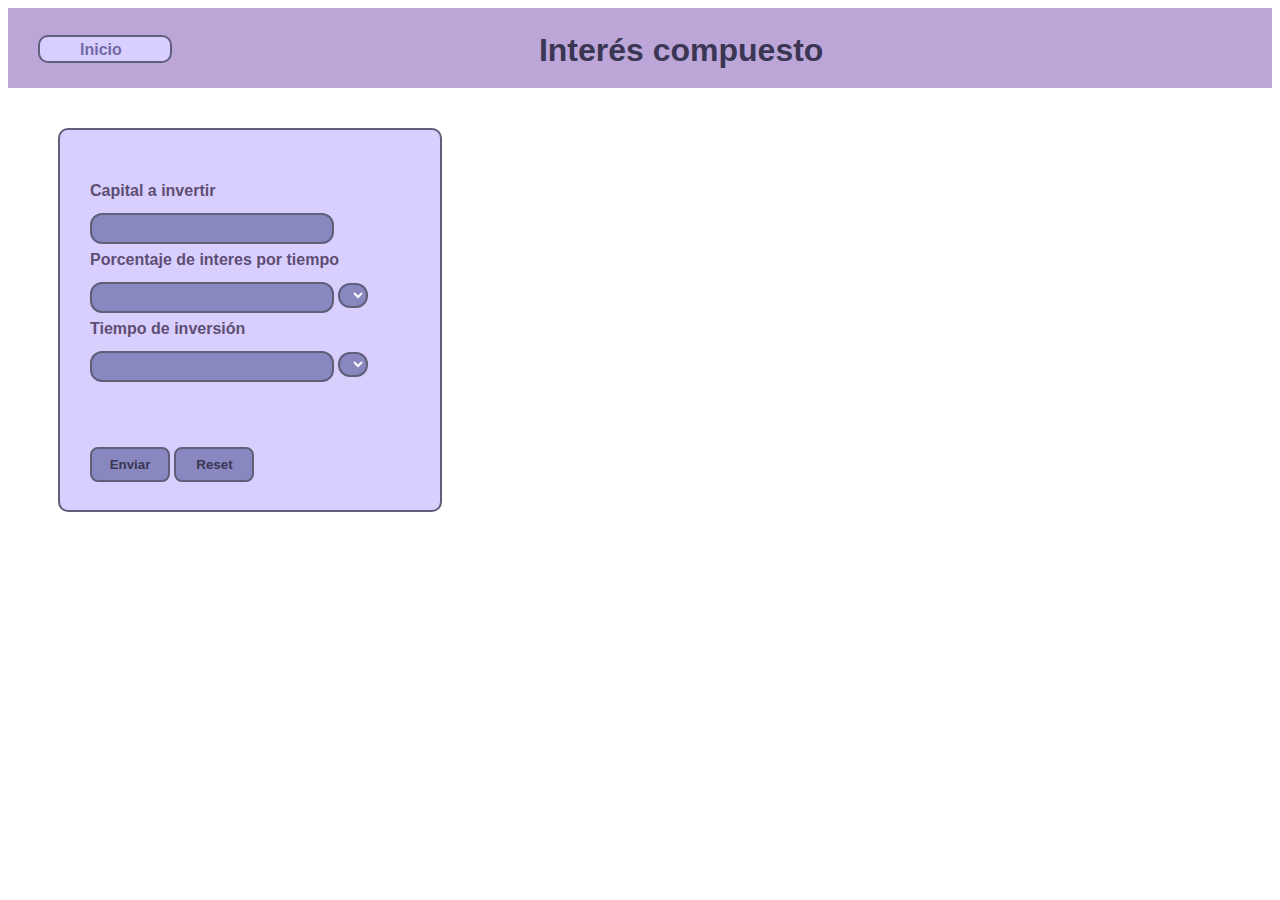
<file: banco.html>
<!DOCTYPE html>
<html lang="en">
<head>
    <meta charset="UTF-8">
    <meta name="viewport" content="width=device-width, initial-scale=1.0">
    <title>Document</title>
    <script src="com.js"></script>
    <link rel="stylesheet" href="style.css">
</head>
<body>
    <nav>
        <div class="inicio"><a href="index.html">Inicio</a> </div>
        <div class="titulo"><h1>Interés compuesto</h1></div>
    </nav>
    <div>
    <form class="b" method="get" name="registro" onsubmit="return ban(this)" action="banco.html">
        <label class="tete">Capital a invertir</label>
        <br>
        <input class="contenedorB" type="text" name="capital1" id="capital1"/>
        <br>
        
        <label class="tete">Porcentaje de interes por tiempo</label>
        <br>
        
        <input class="contenedorB" type="text" name="interes" id="interes" maxlength="3"/>
        <label>
            <select id="tiempo1" name="tiempo1">
                <option value="Ninguno">Ninguno</option>
                <option value="Anio">Año</option>
                <option value="Mes">Mes</option>
            </select>
        </label>
        <br>
        
        <label class="tete">Tiempo de inversión</label>
        <br>
        
        <input class="contenedorB" type="text" name="tiempo" id="tiempo"/>
        <label>
            <select id="tiempo2" name="tiempo2">
                <option value="Ninguno">Ninguno</option>
                <option value="Anio2">Año(s)</option>
                <option value="Mes2">Mes(es)</option>
            </select>
        </label>
        <br>
        
        <input class="bob" type="submit" id="enviar" value="Enviar">
        <input class="bob" type="reset" id="reset" value="Reset">
    </form>
</div>
</body>
</html>
</file>
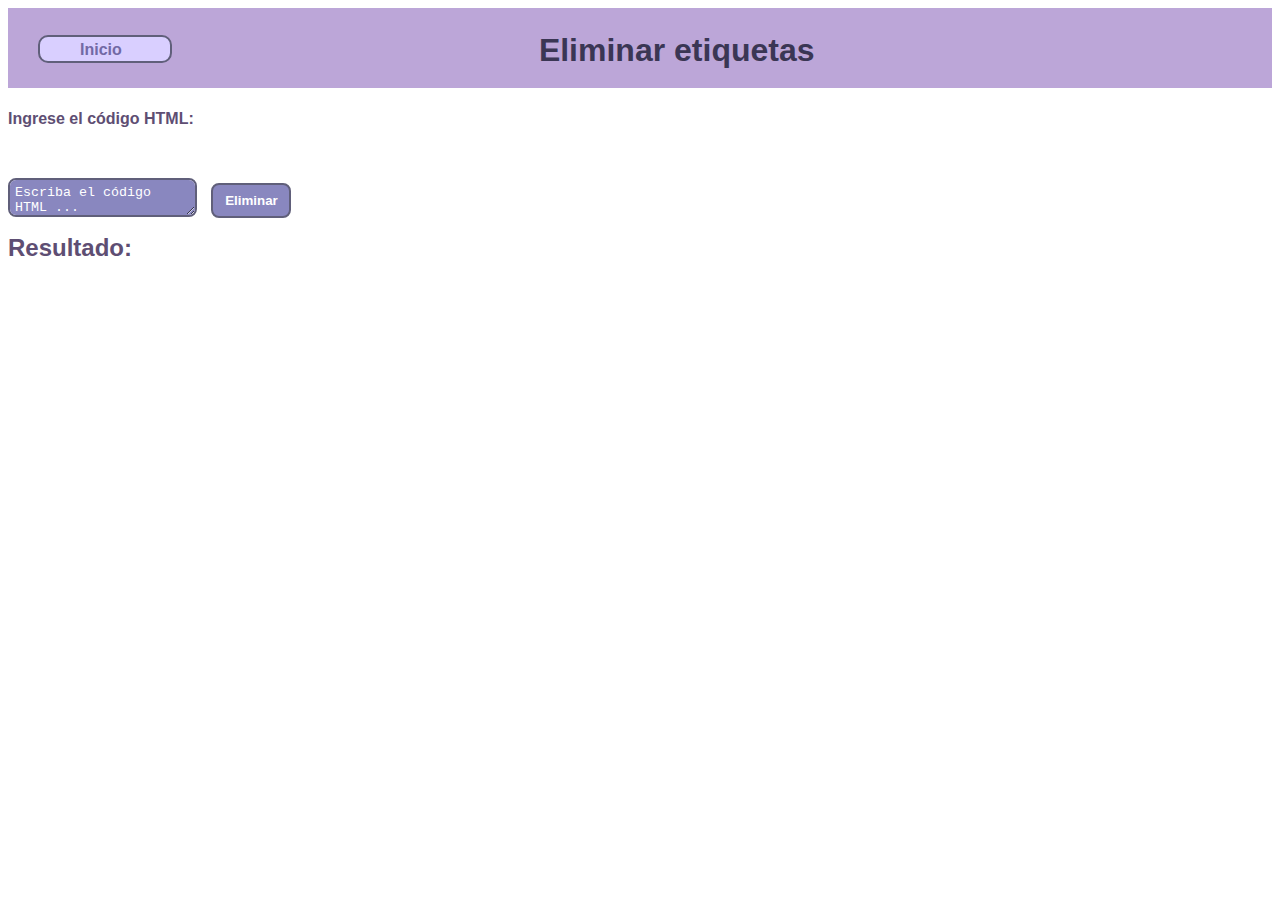
<file: cade.html>
<!DOCTYPE html>
<html lang="en">
<head>
    <meta charset="UTF-8">
    <meta name="viewport" content="width=device-width, initial-scale=1.0">
    <title>Document</title>
    <script src="cadd.js"></script>
    <link rel="stylesheet" href="style.css">
</head>
<body>
    <nav>
        <div class="inicio"><a href="index.html">Inicio</a> </div>
        <div class="titulo"><h1>Eliminar etiquetas</h1></div>
    </nav>
   
        <label class="tete" for="cod">Ingrese el código HTML:</label>
        <br>
        <textarea id="cod" placeholder="Escriba el código HTML ..."></textarea>
        
        <button class="pt" onclick="el()">Eliminar</button>
        <br>
        <br>
        <br>
        <h2>Resultado:</h2>
        <pre id="res"></pre>
    
</body>
</html>
</file>
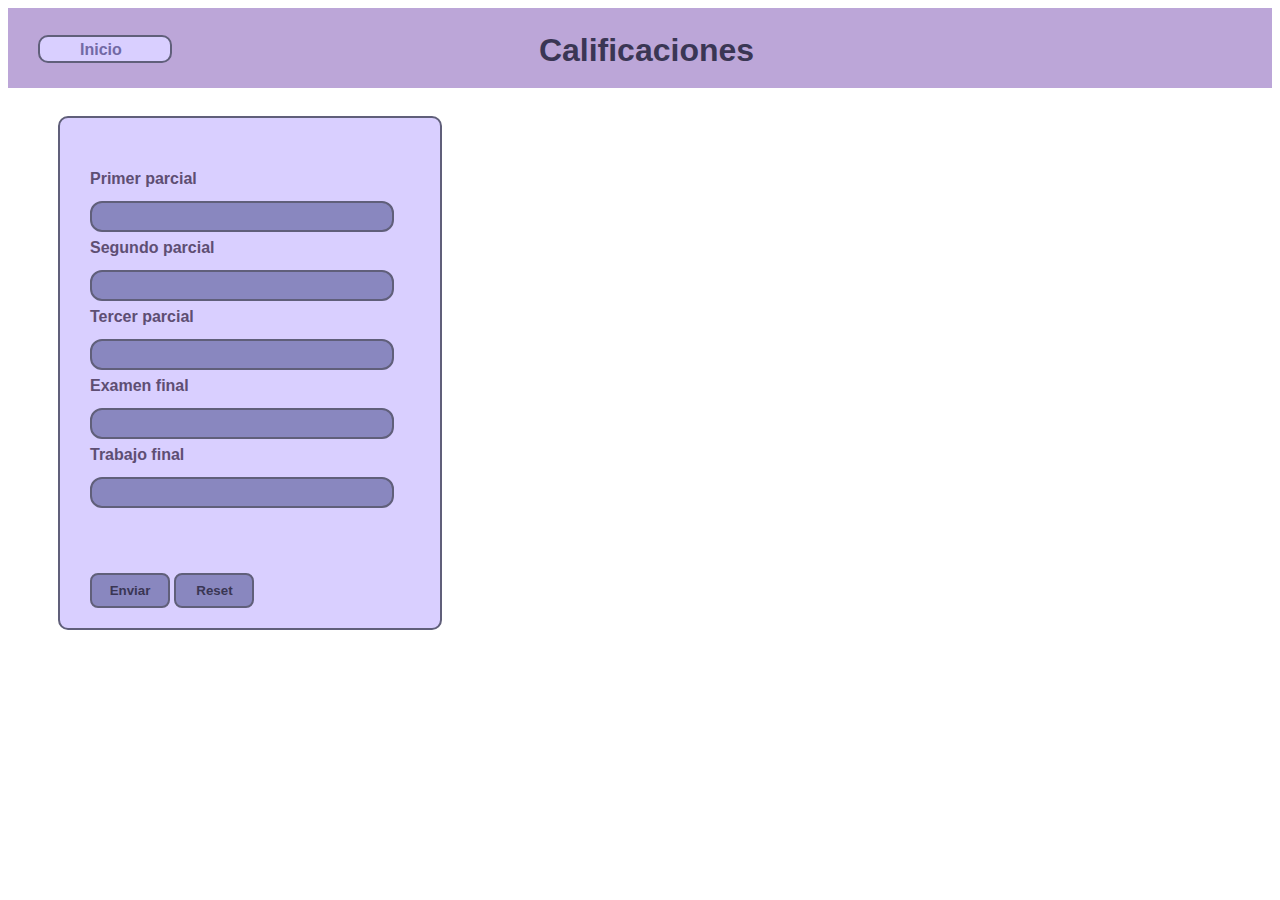
<file: cali.html>
<!DOCTYPE html>
<html lang="en">
<head>
    <meta charset="UTF-8">
    <meta name="viewport" content="width=device-width, initial-scale=1.0">
    <title>Document</title>
    <script src="com.js"></script>
    <link rel="stylesheet" href="style.css">
</head>
<body>
    <nav>
        <div class="inicio"><a href="index.html">Inicio</a> </div>
        <div class="titulo"><h1>Calificaciones</h1></div>
    </nav>
    
    <br>
    <form class="c2" method="get" name="registro" onsubmit="return cal(this)" action="cali.html">
        <label class="tete">Primer parcial</label>
        <br>
        <input class="contenedor" type="text" name="c1" id="c1" >
        <br>
        <label class="tete">Segundo parcial</label>
        <br>
        <input class="contenedor" type="text" name="c2" id="c2">
        <br>
        <label class="tete">Tercer parcial</label>
        <br>
        <input class="contenedor" type="text" name="c3" id="c3">
        <br>
        <label class="tete">Examen final</label>
        <br>
        <input class="contenedor" type="text" name="xf" id="xf">
        <br>
        <label class="tete">Trabajo final</label>
        <br>
        <input class="contenedor" type="text" name="tf" id="tf">
        <br>
        
        <input class="bob" type="submit" id="enviar" value="Enviar">
        <input class="bob" type="reset" id="reset" value="Reset">
        
    </form>
</body>
</html>
</file>
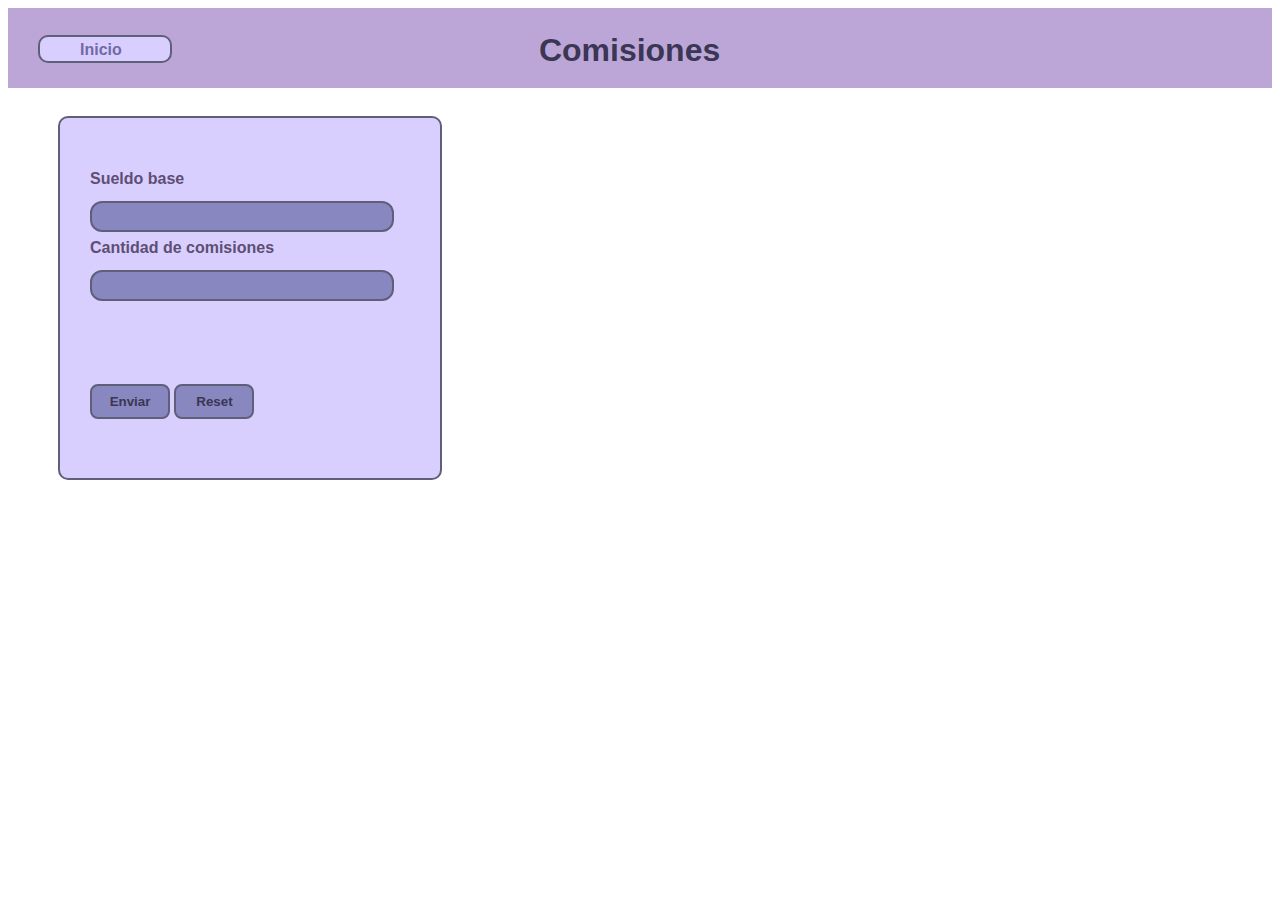
<file: comisiones.html>
<!DOCTYPE html>
<html lang="en">
<head>
    <meta charset="UTF-8">
    <meta name="viewport" content="width=device-width, initial-scale=1.0">
    <title>Document</title>
    <script src="com.js"></script>
    <link rel="stylesheet" href="style.css">
</head>
<body>
    <nav>
        <div class="inicio"><a href="index.html">Inicio</a> </div>
        <div class="titulo"><h1>Comisiones</h1></div>
    </nav>
    <br>
    <form class="c1"  method="get" name="registro" onsubmit="return co(this)" action="comisiones.html">
        <label class="tete">Sueldo base</label>
        <br>
        <input class="contenedor" type="text" name="sueldo" id="sueldo">
        <br>
        <label class="tete">Cantidad de comisiones</label>
        <br>
        <input class="contenedor" type="text" name="comi" id="comi">
        <br>
        <br>
        <input class="bob" type="submit" id="enviar" value="Enviar">
        <input class="bob" type="reset" id="reset" value="Reset">
        
    </form>
</body>
</html>
</file>
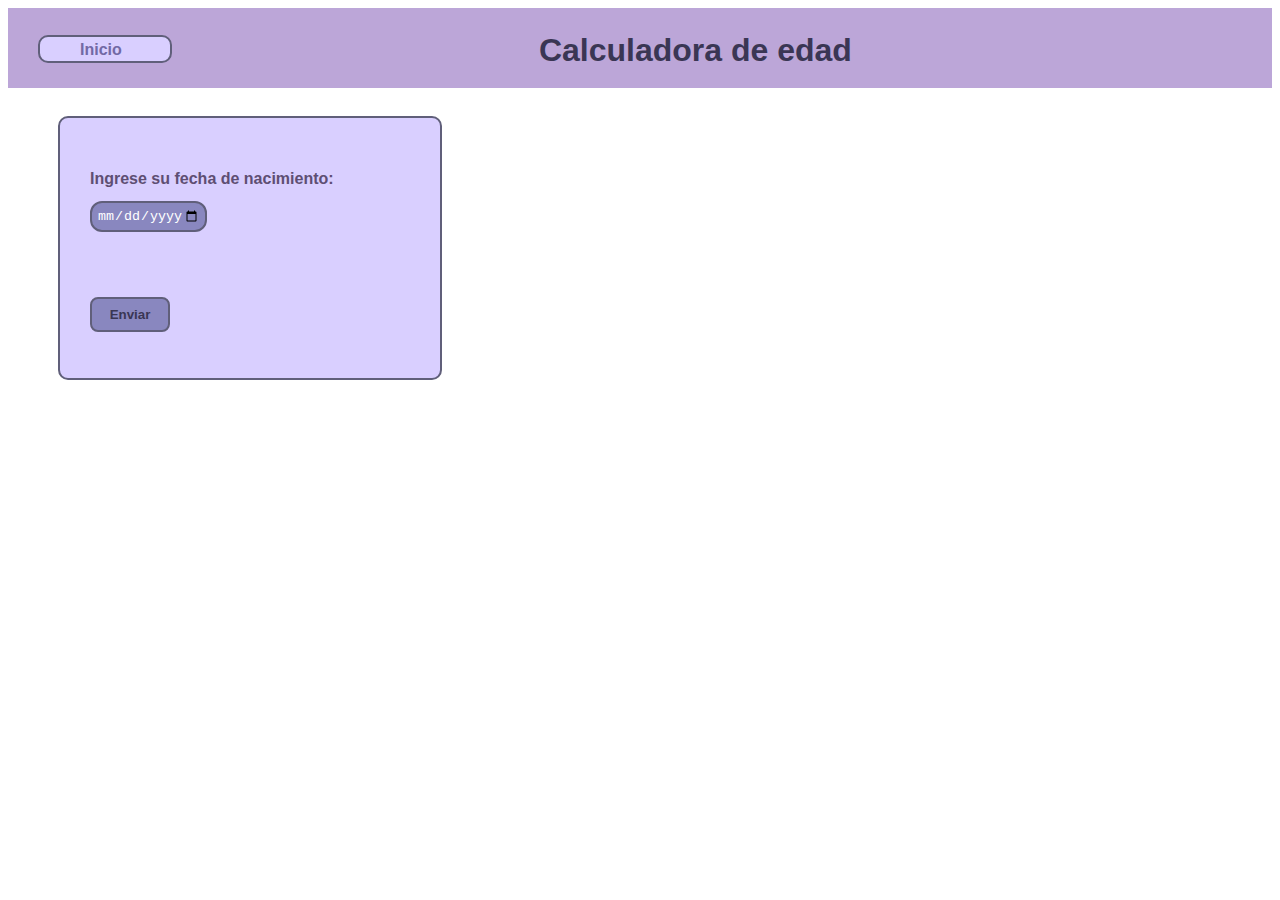
<file: edad.html>
<!DOCTYPE html>
<html lang="en">
<head>
    <meta charset="UTF-8">
    <meta name="viewport" content="width=device-width, initial-scale=1.0">
    <title>Document</title>
    <script src="ed.js"></script>
    <link rel="stylesheet" href="style.css">
</head>
<body>
    <nav>
        <div class="inicio"><a href="index.html">Inicio</a> </div>
        <div class="titulo"><h1>Calculadora de edad</h1></div>
    </nav>
    <br>
    <form class="t">
    
        <label class="tete" for="dn">Ingrese su fecha de nacimiento:</label><br>
        <input type="date" id="dn" max="2024-09-21" min="1900-01-01">
        <br>
        <button class="bob" onclick="edad()">Enviar</button>
   
</form>
</body>
</html>
</file>
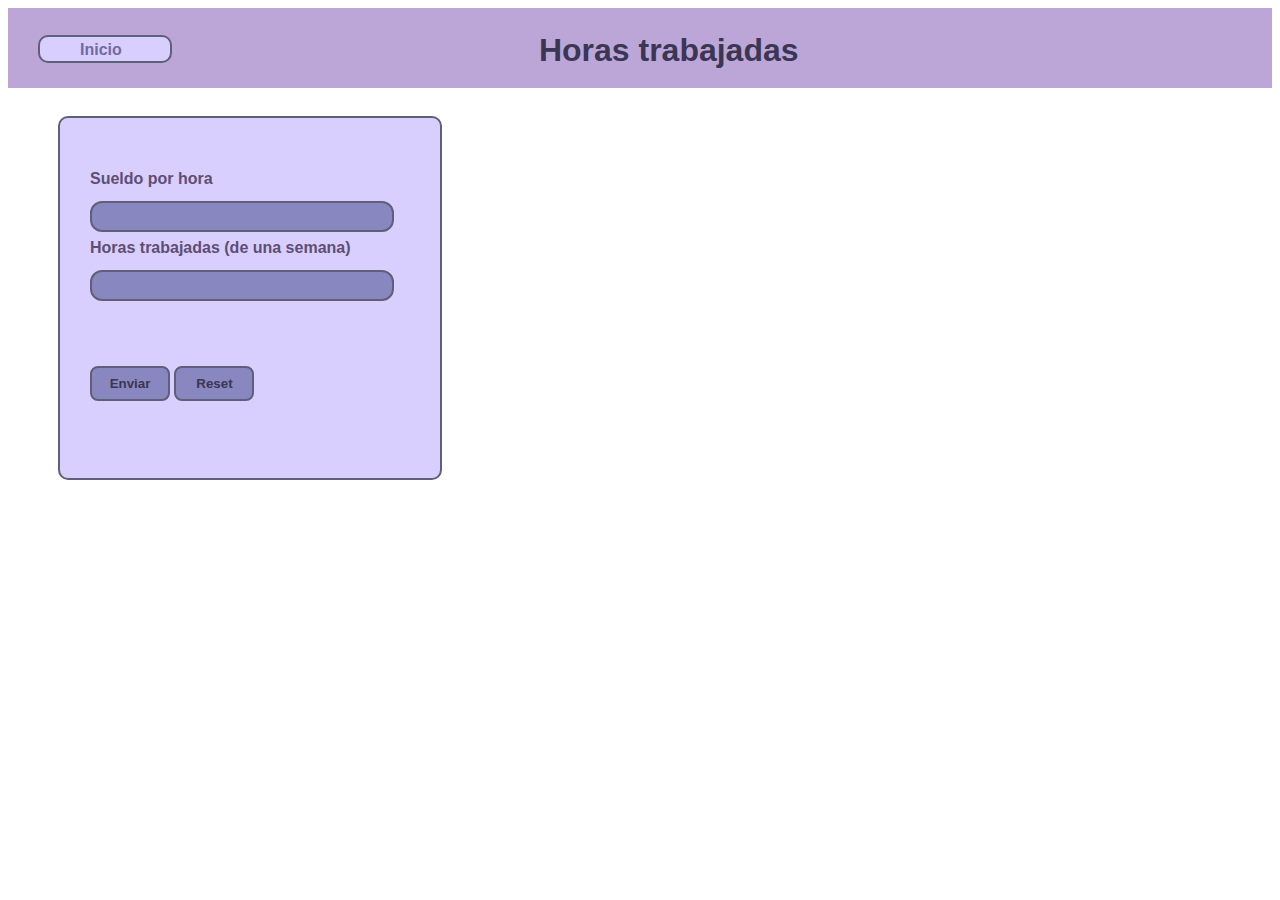
<file: extra.html>
<!DOCTYPE html>
<html lang="en">
<head>
    <meta charset="UTF-8">
    <meta name="viewport" content="width=device-width, initial-scale=1.0">
    <title>Document</title>
    <script src="hx.js"></script>
    <link rel="stylesheet" href="style.css">
</head>
<body>
    <nav>
        <div class="inicio"><a href="index.html">Inicio</a> </div>
        <div class="titulo"><h1>Horas trabajadas</h1></div>
    </nav>
    <br>
    <form class="c1" method="get" name="registro" onsubmit="return val(this)" action="extra.html">
        <label class="tete">Sueldo por hora</label>
        <br>
        <input class="contenedor" type="text" name="s" id="s">
        <br>
        <label class="tete">Horas trabajadas (de una semana)</label>
        <br>
        <input class="contenedor" type="text" name="ht" id="ht">
        
        <input class="bob" type="submit" id="enviar" value="Enviar">
        <input class="bob" type="reset" id="reset" value="Reset">
        
    </form>
</body>
</html>
</file>
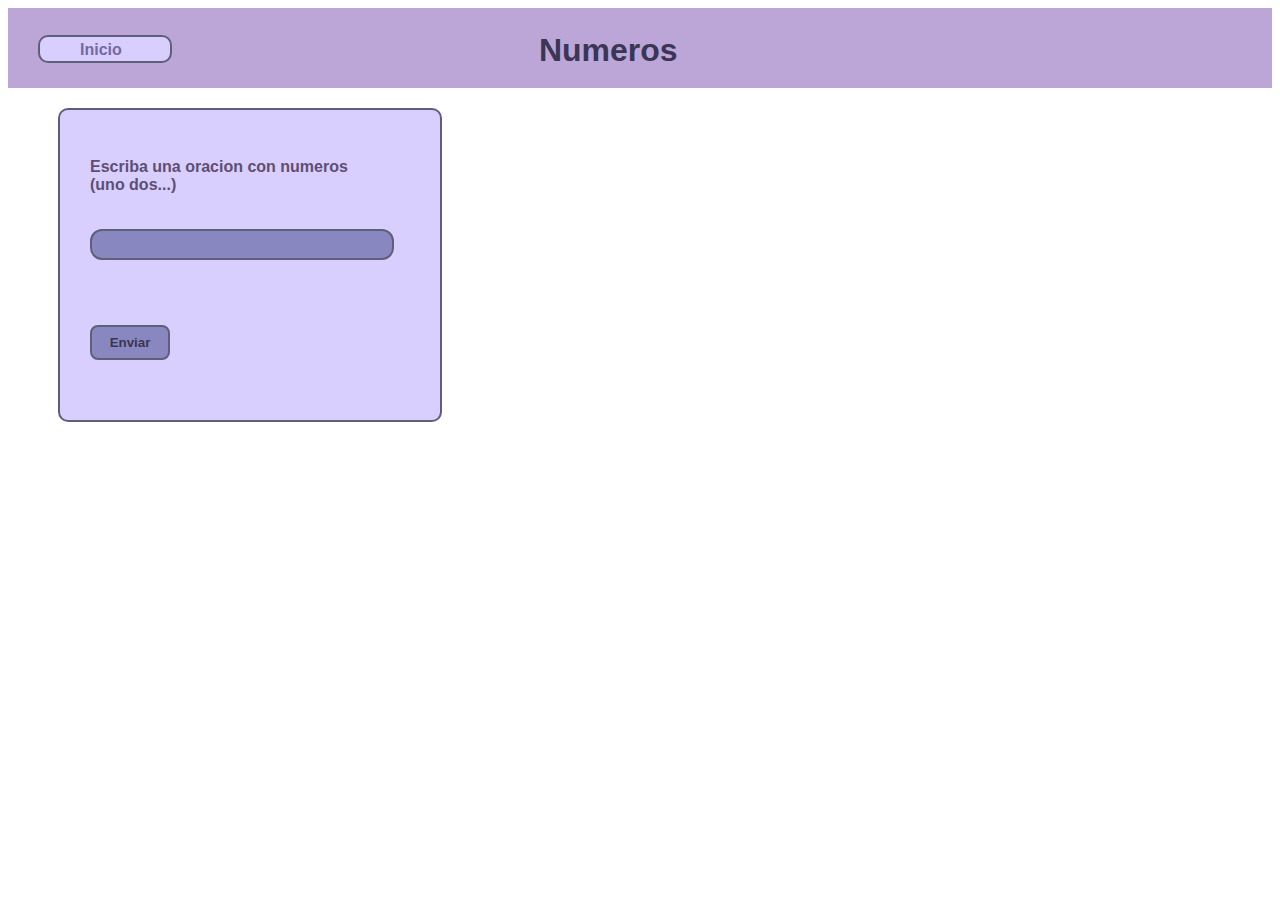
<file: nu.html>
<!DOCTYPE html>
<html lang="en">
<head>
    <meta charset="UTF-8">
    <meta name="viewport" content="width=device-width, initial-scale=1.0">
    <title>Document</title>
    <script src="num.js"></script>
    <link rel="stylesheet" href="style.css">
</head>
<body>
    <nav>
        <div class="inicio"><a href="index.html">Inicio</a> </div>
        <div class="titulo"><h1>Numeros</h1></div>
    </nav>
    <form class="n">
    <br>
        <label>Escriba una oracion con numeros</label>
        <br>
        <label>(uno dos...)</label>
        <br>
        <input class="contenedor" type="text" name="nu" id="nu">
        
        <button class="bob" onclick="letrasAnumeros()">Enviar</button>
    </form>
      
</body>
</html>
</file>
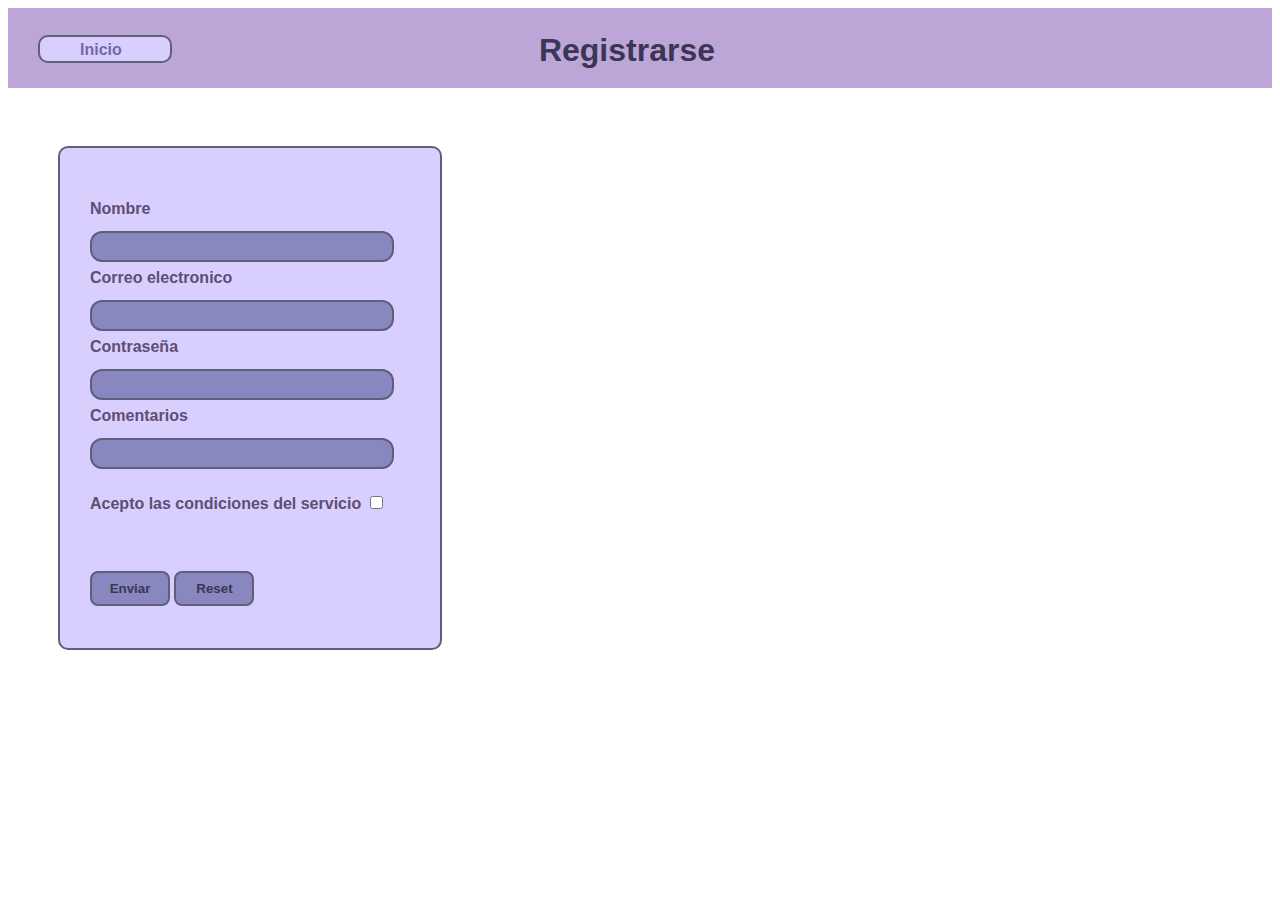
<file: reg.html>
<!DOCTYPE html>
<html lang="en">
<head>
    <meta charset="UTF-8">
    <meta name="viewport" content="width=device-width, initial-scale=1.0">
    <title>Document</title>
    <script src="rere.js"></script>
    <link rel="stylesheet" href="style.css">
</head>
<body>
    <nav>
        <div class="inicio"><a href="index.html">Inicio</a> </div>
        <div class="titulo"><h1>Registrarse</h1></div>
    </nav>
    <br>
    <form class="r" method="get" name="registro" onsubmit="return val(this)" action="reg.html">
        <label class="tete">Nombre</label>
        <br>
        <input class="contenedor" type="text" name="nom" id="nom">
        <br>
        <label class="tete">Correo electronico</label>
        <br>
        <input class="contenedor" type="text" name="em" id="em">
        <br>
        <label class="tete">Contraseña</label>
        <br>
        <input class="contenedor" type="password" name="pass" id="pass">
        <br>
        <label class="tete">Comentarios</label>
        <br>
        <input class="contenedor" type="text" name="co" id="co">
        <br>
        <label class="tete">Acepto las condiciones del servicio</label>
        <input class="cajas" type="checkbox" name="ser" value="ser"/>
        
        <br>
        <input class="bob" type="submit" id="enviar" value="Enviar">
        <input class="bob" type="reset" id="reset" value="Reset">
        
    </form>
</body>
</html>
</file>
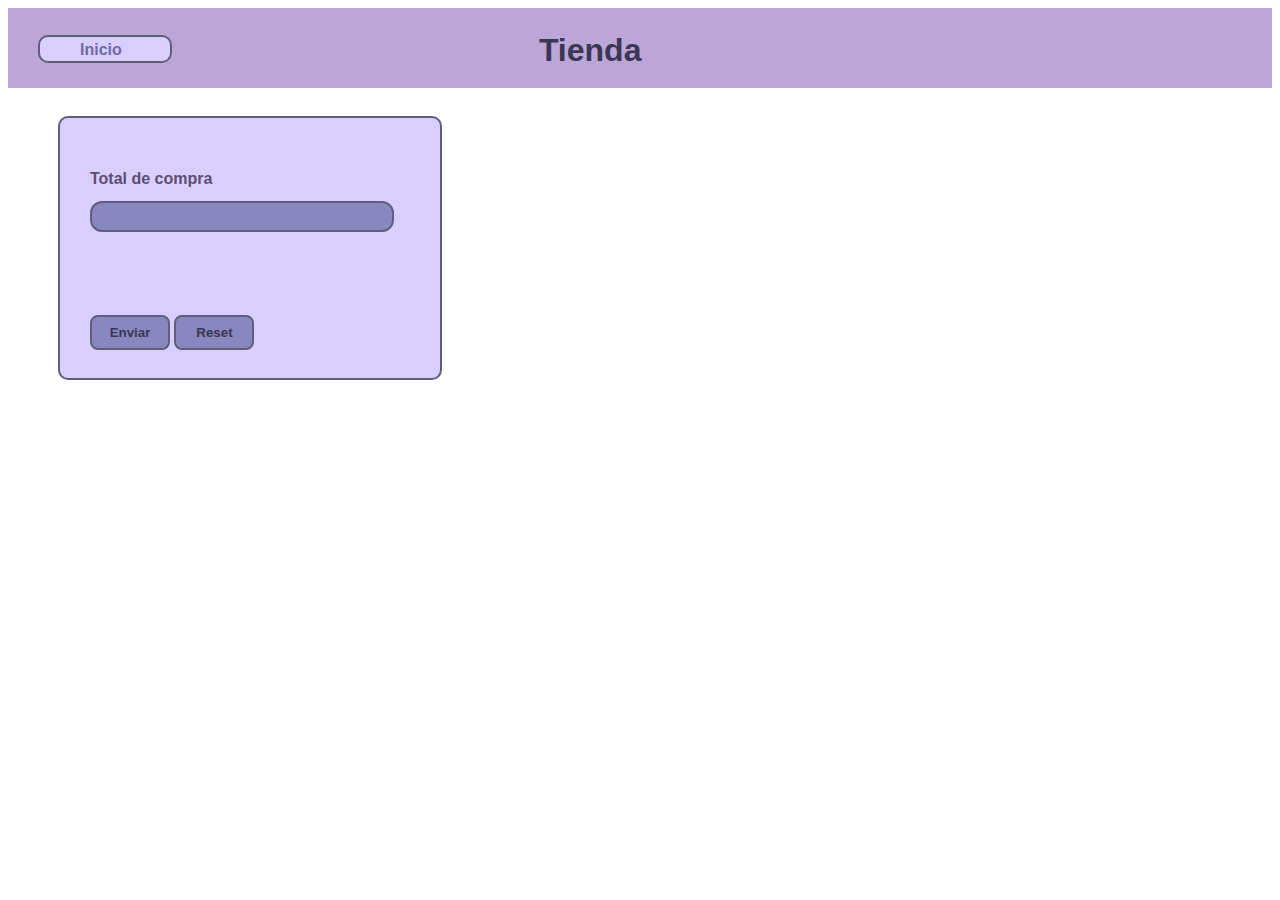
<file: tienda.html>
<!DOCTYPE html>
<html lang="en">
<head>
    <meta charset="UTF-8">
    <meta name="viewport" content="width=device-width, initial-scale=1.0">
    <title>Document</title>
    <script src="com.js"></script>
    <link rel="stylesheet" href="style.css">
</head>
<body>
    <nav>
        <div class="inicio"><a href="index.html">Inicio</a> </div>
        <div class="titulo"><h1>Tienda</h1></div>
    </nav>
    <br>
    <form class="t" method="get" name="registro" onsubmit="return ti(this)" action="tienda.html">
        <label class="tete">Total de compra</label>
        <br>
        <input class="contenedor" type="text" name="di" id="di">
        <br>
        
        <br>
        <input class="bob" type="submit" id="enviar" value="Enviar">
        <input class="bob" type="reset" id="reset" value="Reset">
        
    </form>
</body>
</html>
</file>
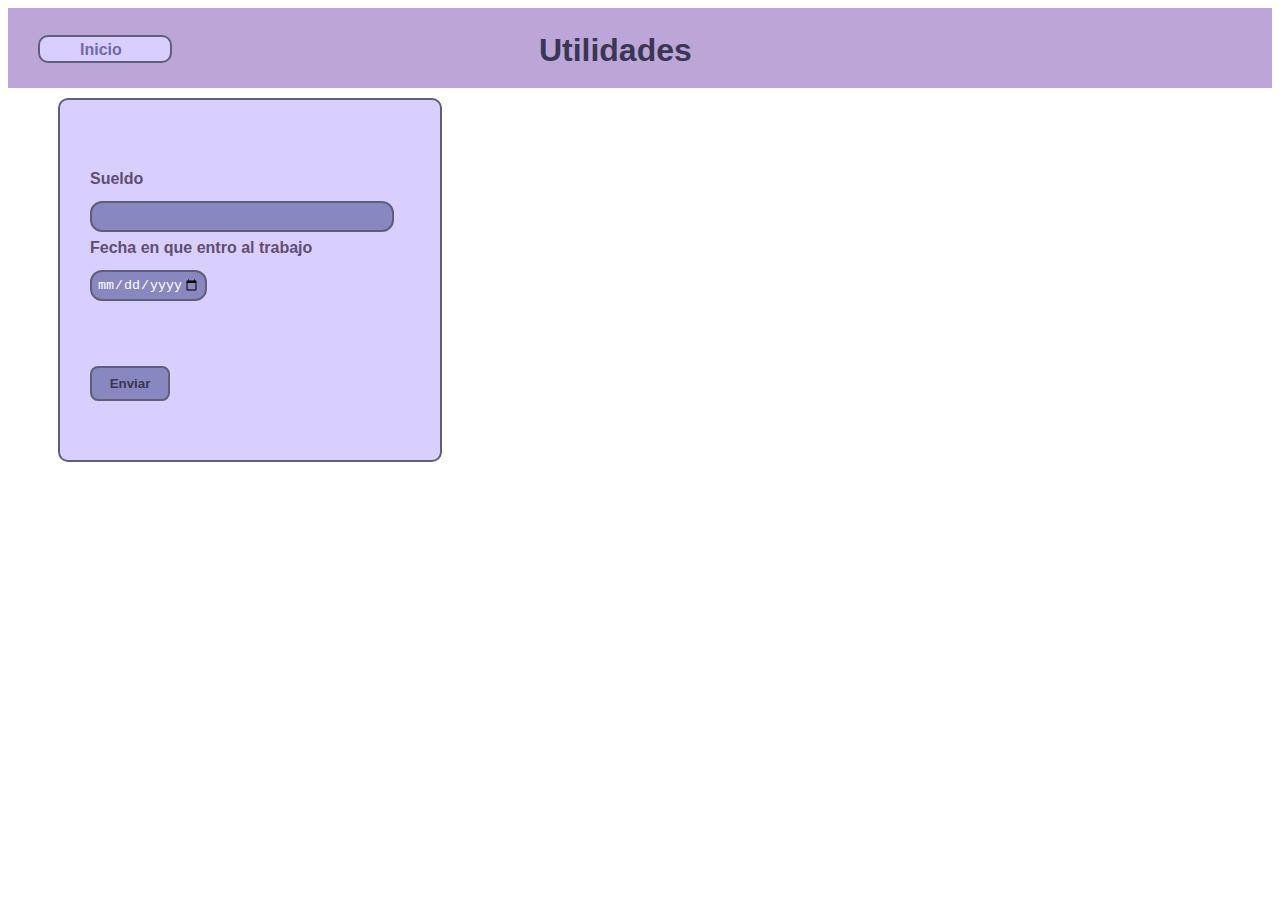
<file: uti.html>
<!DOCTYPE html>
<html lang="en">
<head>
    <meta charset="UTF-8">
    <meta name="viewport" content="width=device-width, initial-scale=1.0">
    <title>Document</title>
    <script src="utiliti.js"></script>
    <link rel="stylesheet" href="style.css">
</head>
<body>
    <nav>
        <div class="inicio"><a href="index.html">Inicio</a> </div>
        <div class="titulo"><h1>Utilidades</h1></div>
    </nav>
    <form class="c1">
    <br>
        <label class="tete">Sueldo</label>
        <br>
        <input class="contenedor" type="text" name="s" id="s">
        <br>
        <label class="tete" for="dn">Fecha en que entro al trabajo</label><br>
        <input type="date" id="d1" max="2024-09-21" min="1900-01-01">
        <br>
        <button class="bob" onclick="tiempo()">Enviar</button>
    
</form>
</body>
</html>
</file>
<file: style.css>
.opCO{
    position: relative;
    left: 20px;
    top: 35px;

}
.opCO1{
    position: relative;
    left: 460px;
    bottom: 212px;
}
.opCO2{
    position: relative;
    left: 900px;
    bottom: 400px;
    
}
nav{
    background-color: #BCA6D8;
    height: 80px;
}
h1{
    color: #3A3654;
    position: relative;
}


a {
    text-decoration: none;
     
  }
  a:visited {
    color: rgb(230, 221, 238);           
  }
.opciones{
    display: flex;
    position: relative;
    left: 60px;
    background-color:#8987BF;
    justify-content: center;
    border-radius: 10px;
    width: 340px;
    border: 2px solid #605F7A;
    color:#3A3654;
    height: 40px;
    align-items: center;  
}
.opciones a{
    padding: 10px;
    color:white ; 
}
.hh{
    display: flex;
    
    width: 100%;
    background-color: #5E4E73;
    justify-content: center;
    position: relative;
}
.hh h1{
    color: white;
}

body{
    font-family:Arial;
    font-weight: bold;
    color: #5E4E73;
}
.titulo{
    position: relative;
    left: 42%;
    bottom: 25px;
}
.inicio{
    position: relative;
    left: 30px;
    top: 27px;
    color: #7269a5;
    border: 2px solid #605F7A;
    width: 90px;
    border-radius: 10px;
    height: 20px;
    padding-left: 40px;
    padding-top: 4px;
    background-color: #D9CFFF;
}
.inicio a{
    color: #7269a5;
}
form{
    background-color: #D9CFFF;
    border-radius: 10px;
    border: 2px solid #605F7A;
    padding: 30px;
    width: 320px;
    position: relative;
    left: 50px;
    top: 10px;
    justify-content: center;
}
.b{
    height: 320px;
    top: 40px;
}
.r{
    top: 40px;
    height: 440px;
}
.c1{
    height: 300px;
}
.t{
    height: 200px;
}
.c2{
    height: 450px;
}
.n{
    top: 20px;
    height: 250px;
}
.bob{
    width: 80px;
    height: 35px;
    border: 2px solid #605F7A;
    position: relative;
    border-radius: 8px;
    background-color: #8987BF;
    top: 80px;
    color: #3A3654;
    font-weight: bold;
    padding: 5px;
}
.contenedor{
    width: 290px;
    border: 2px solid #605F7A;
    position: relative;
    border-radius: 12px;
    background-color: #8987BF;
    top: 15px;
    color: white;
    padding: 5px;
    outline: none;
    height: 17px;
    margin-top: 20px;
}
.contenedorB{
    width: 230px;
    border: 2px solid #605F7A;
    position: relative;
    border-radius: 12px;
    background-color: #8987BF;
    top: 15px;
    color: white;
    padding: 5px;
    outline: none;
    height: 17px;
    margin-top: 20px;
}
select{
    width: 30px;
    border: 2px solid #605F7A;
    position: relative;
    border-radius: 12px;
    background-color: #8987BF;
    top: 16px;
    color: white;
    padding: 5px;
    outline: none;
    height: 25px;
    
}
select option:hover {
    background-color: #605F7A; 
}

.tete{
    position: relative;
    top: 22px;
}
 
input[type="date"]{
    border: 2px solid #605F7A;
    position: relative;
    border-radius: 12px;
    background-color: #8987BF;
    top: 15px;
    color: white;
    padding: 5px;
    outline: none;
    margin-top: 20px;
}
input[type="checkbox"]{
    border: 2px solid #605F7A;
    position: relative;
    background-color: #8987BF;
    top: 22px;
    color: white;
    padding: 5px;
    outline: none;
    margin-top: 20px;
}
.pt{
    width: 80px;
    height: 35px;
    border: 2px solid #605F7A;
    position: relative;
    border-radius: 8px;
    background-color: #8987BF;
    color: white;
    top: 40px;
    font-weight: bold;
    left: 10px;
    padding: 5px;
}
textarea{
    border: 2px solid #605F7A;
    position: relative;
    border-radius: 8px;
    background-color: #8987BF;
    top: 52px;
    color: white;
    padding: 5px;
    outline: none;
    height: 25px;
    margin-top: 20px;
}
::placeholder{
    color: white;
}
</file>
